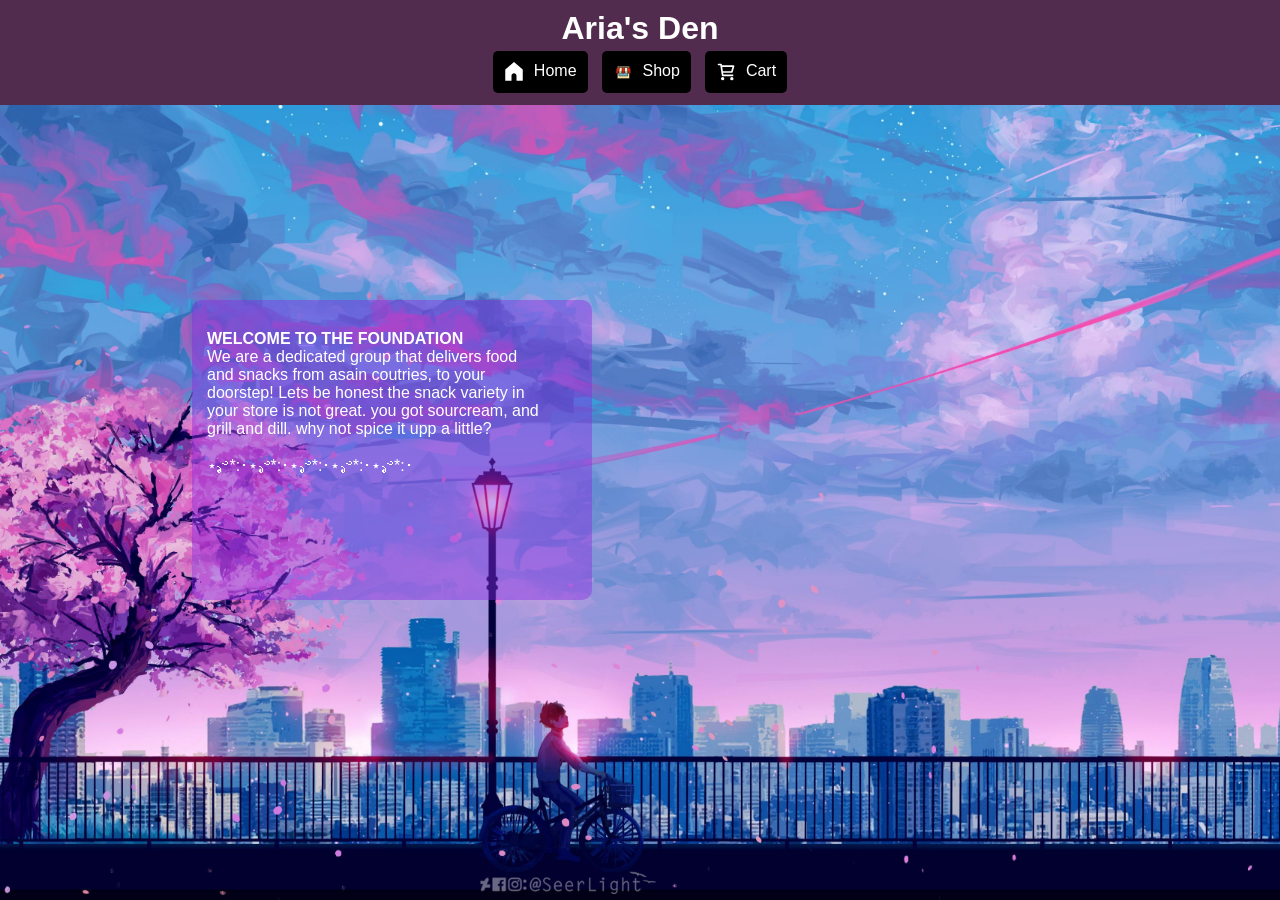
<file: index.html>
<html>
    <head>
        <link rel="stylesheet" href="style.css">
    </head>

    <body>
        <header>
            <div class = "title-header">
                <h1>Aria's Den</h1>
                <div class = "nav-container-outer">
                    <div>
                        <div id = "Home" onclick="location.href = 'index.html'">
                            Home
                        </div>
                        <div Id = "Shop" onclick="location.href = 'shop.html'">
                            Shop
                        </div>
                        <div id = "Cart">
                            Cart
                        </div>
                    </div>
                  
                </div>
            </div>
        </header>

        <section>
            <div class = "home-page-section-1">
                <div style ="color: aliceblue;" class = "home-page-section-1-inner">
                    <div class = "home-page-box">
                        <div class = "home-page-box-text">
                            <div>
                                WELCOME TO THE FOUNDATION
                            </div>
                            <div class="home-page-box-description">
                               We are a dedicated group that delivers food and snacks from asain coutries, to your doorstep!
                               Lets be honest the snack variety in your store is not great. you got sourcream, and grill and dill.
                               why not spice it upp a little? 
                              <br><br>
                               ⋆.ೃ࿔*:･⋆.ೃ࿔*:･⋆.ೃ࿔*:･⋆.ೃ࿔*:･⋆.ೃ࿔*:･
                            </div>
                        </div>
                    </div>
                </div>
            </div>
        </section>
    </body>
</html>
</file>
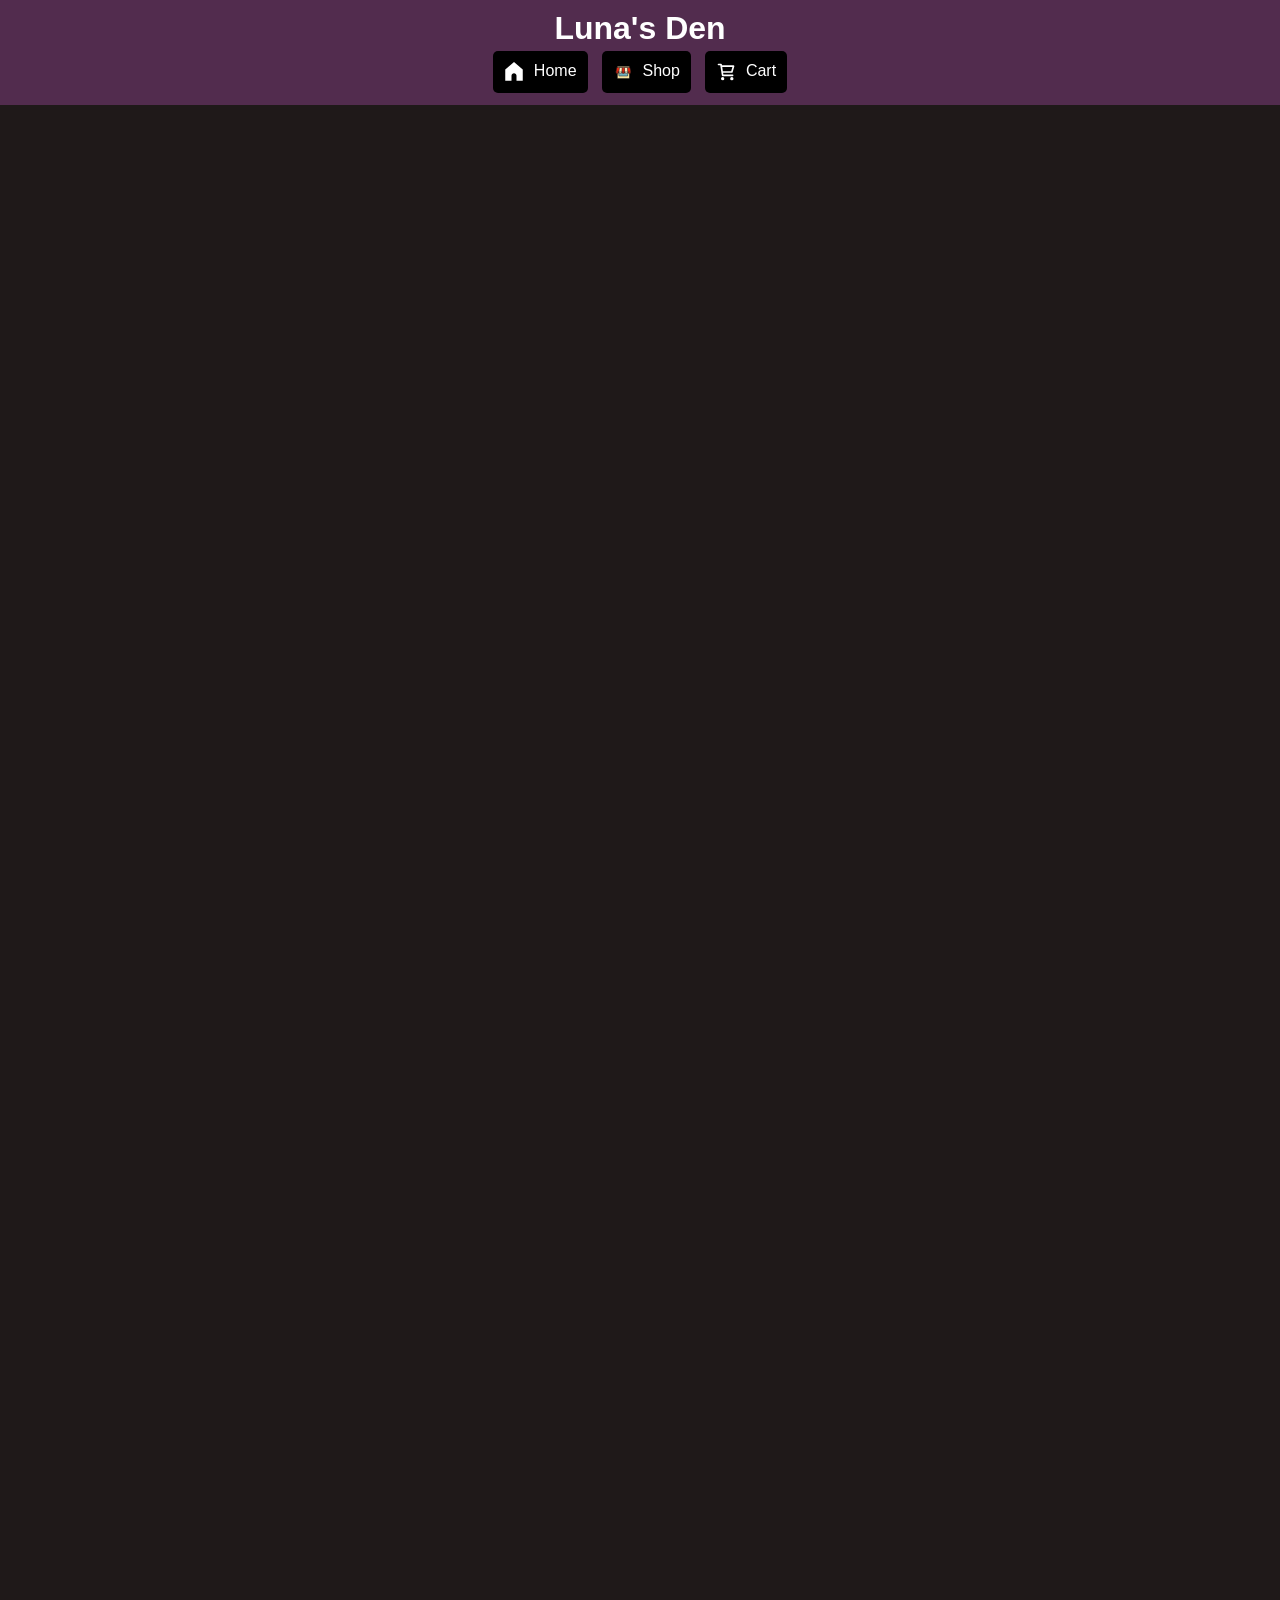
<file: adminPage.html>
<html>
    <head>
        <link rel="stylesheet" href="style.css">
        <meta name="viewport" content="width=device-width, initial-scale=1">
    </head>

    <body>
        <header>
            <div class = "title-header">
                <h1>Luna's Den</h1>
                <div class = "nav-container-outer">
                    <div>
                        <div id = "Home" onclick="location.href = 'index.html'">
                            Home
                        </div>
                        <div Id = "Shop" onclick="location.href = 'shop.html'">
                            Shop
                        </div>
                        <div id = "Cart" onclick="location.href = 'cart.html'">
                            Cart
                        </div>
                    </div>
                </div>
            </div>
        </header>
        <div class = "login-box-outer">
        </div>

        <div class = "list-of-items-outer">
            <div class = "list-of-items-inner-container">
                
            </div>
            

            <div class = "add-button" onclick = "openAddModal()">
                <div class = "add-button-icon">
                    <img src = "assets/plus.svg" alt = "plus-icon">
                </div>
            </div>
        </div>


        <div id = "add-modal" class="configure-modal">
            <div class = "product-modal-close">
                <div class = "product-modal-close-icon" onclick="closeModal('add-modal')">   
            </div> 

                <div class="product-input-boxes">
                    <div>Product Name</div>
                    <div class="product-text-feild">
                        <input type="text" value="" id="product-name-add">
                    </div>
                    <div>Price</div>
                    <div class="product-text-feild">
                        <input type="text" value="" id="product-price-add">
                    </div>
                    <div>MerchType</div>
                    <div class = "select-container">
                        <div class="product-select" onclick ="toggleProductSelect()" id="product-select-add">Select MerchType</div>
                        <div class = "options" id = "options-add">
                        </div>
                    </div>
                   

                

                    <div>Stock</div>
                    <div class="product-text-feild stock">
                        <input type="text" value="" maxlength="4" id="product-stock-add">
                    </div>



                    <div>Description</div>
                    <div class="product-text-feild">
                        <textarea name="message" rows="15" cols="40" class ="product-description-add" id = "product-description-add"></textarea>
                    </div>

                    <div>Upload Image</div>
                    <div class="product-text-feild">
                        <input type="file" name="filename" style="text-align: right;" id="product-image-add">
                    </div>
                    
                    
                    <div class = "button-container" style="margin-bottom: 50px;" onclick = "addProduct()">
                        <div class = "add-to-cart-container">
                            <div class="add-to-cart" style="margin-left: 0;">
                                Add Product
                            </div>
                        </div>
                    </div>
    
                 
                
                </div>
            </div>
        </div>

        <div id = "edit-modal" class="configure-modal">
            <div class = "product-modal-close">
                <div class = "product-modal-close-icon" onclick="closeModal('edit-modal')">   
                </div> 
            </div>

            <div class="product-input-boxes">
                <div>Product Name</div>
                <div class="product-text-feild">
                    <input type="text" value="" id="product-title-edit">
                </div>
                <div>Price</div>
                <div class="product-text-feild">
                    <input type="text" value="" id="product-price-edit">
                </div>
                <div>MerchType</div>
                <div class = "select-container">
                    <div class="product-select" onclick ="toggleProductSelectEdit()" id="product-select-edit">Select MerchType</div>
                    <div class = "options" id = "options-edit">
                    </div>
                </div>
               
                <div>Stock</div>
                <div class="product-text-feild stock">
                    <input type="text" value="" maxlength="4" id="product-stock-edit">
                </div>
                
                <div>Descriptin</div>
                <div class="product-text-feild">
                    <textarea name="message" rows="15" cols="40" class ="product-description-add" id="product-description-edit"></textarea>
                </div>


                <div>Upload Image</div>
                <div class="product-text-feild">
                    <input type="file" id="product-image-edit" name="filename" style="text-align: right;">
                </div>

                <div class = "button-container" style="margin-bottom: 50px;">
                    <div class = "add-to-cart-container">
                        <div class="add-to-cart" style="margin-left: 0;" onclick="editProduct()">
                            Edit Product
                        </div>
                    </div>
                </div>
            
            </div>
        </div>


    

        <div id = "product-view-modal">
            <div class = "product-modal-close">
                <div class = "product-modal-close-icon" onclick="closeModal('product-view-modal')">   
                </div> 
            </div>
            <div class = "product-title">
                A Shampoo bar
            </div>
            <div class = "product-view-info">
                <div class = "image-container"></div>
                <div class = "product-description">
                    <div class = "price">
                        500$
                    </div>
                    <div class = "description-text">
                        Lorem Ipsum is simply dummy text of the printing and typesetting industry. Lorem Ipsum has been the industry's standard dummy text ever since the 1500s, when an unknown printer took a galley of type and scrambled it to make a type specimen book. It has survived not only five centuries, but also the leap into electronic typesetting, remaining essentially unchanged. It was popularised in the 1960s with the release of Letraset sheets containing Lorem Ipsum passages, and more recently with desktop publishing software like Aldus PageMaker including versions of Lorem Ipsum.
                    </div>
                </div>
            </div>
            <div class = "button-container">
                <div class = "add-to-cart-container">
                    <div class="add-to-cart">
                        Cart
                    </div>
                </div>
            </div>
            <div class="merch-type-product-text">
                Hello
            </div>
      
        </div>


    </body>
    <script src="admin.js"></script>
</html>
</file>
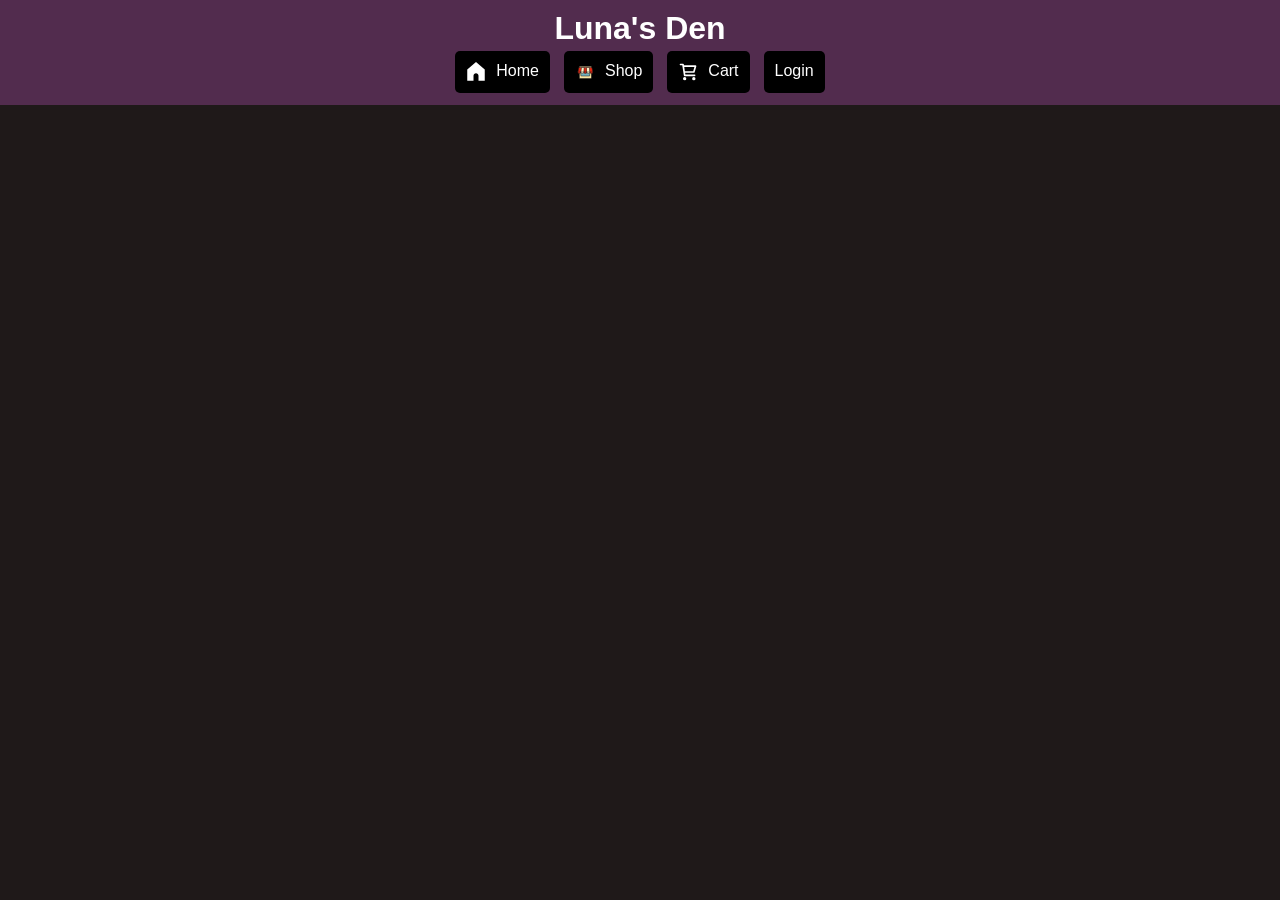
<file: cartPage.html>
<html>
    <head>
        <link rel="stylesheet" href="style.css">
    </head>

    <body>
        <header>
            <div class = "title-header">
                <h1>Luna's Den</h1>
                <div class = "nav-container-outer">
                    <div>
                        <div id = "Home" onclick="location.href = 'index.html'">
                            Home
                        </div>
                        <div Id = "Shop" onclick="location.href = 'shop.html'">
                            Shop
                        </div>
                        <div id = "Cart">
                            Cart
                        </div>
                        <div id = "login" onclick="toggleLoginModal()">
                            Login
                        </div>
                    </div>
                </div>
            </div>
        </header>

        <div class="is-empty-text" style="visibility: hidden">
            ･⋆.ೃ࿔ Cart Is empty ⋆.ೃ࿔*
        </div>

        <div class = "login-box-outer" id = "login-box-outer">
        </div>

        <div class = "login-box-outer" id = "purchase-modal">
            <div class = "login-box">
                <div class="login-box-text">
                    <div class="login-box-username-text">
                        Enter Address:
                    </div>
                    <input type="text" id="address" class="username">
                    <div class="login-box-username-text">
                        Enter the Port Number:
                    </div>
                    <input type="text" id="port" class="username">
                    <div>
                        <input type = "button" value="Confirm purchase" onclick="checkout()">
                    </div>
                </div>
            </div>
        </div>

        <div class = "list-of-items-outer" style="height: 60%; overflow-y: auto;">  
            <div class = "list-of-items-inner-container">
                
            </div>
        </div>

        <div class = "purchase-button-container" onclick="toggleCheckoutModal()">
            Proceed To Checkout
        </div>


        <div id = "product-view-modal">
            <div class = "product-modal-close">
                <div class = "product-modal-close-icon" onclick="closeModal('product-view-modal')">   
                </div> 
            </div>
            <div class = "product-title">
                A Shampoo bar
            </div>
            <div class = "product-view-info">
                <div class = "image-container"></div>
                <div class = "product-description">
                    <div class = "price">
                        500$
                    </div>
                    <div class = "description-text">
                        Lorem Ipsum is simply dummy text of the printing and typesetting industry. Lorem Ipsum has been the industry's standard dummy text ever since the 1500s, when an unknown printer took a galley of type and scrambled it to make a type specimen book. It has survived not only five centuries, but also the leap into electronic typesetting, remaining essentially unchanged. It was popularised in the 1960s with the release of Letraset sheets containing Lorem Ipsum passages, and more recently with desktop publishing software like Aldus PageMaker including versions of Lorem Ipsum.
                    </div>
                </div>
            </div>
            <div class="merch-type-product-text">
                Hello
            </div>
      
        </div>

    </body>
    <script src="cartPage.js"></script>
</html>
</file>
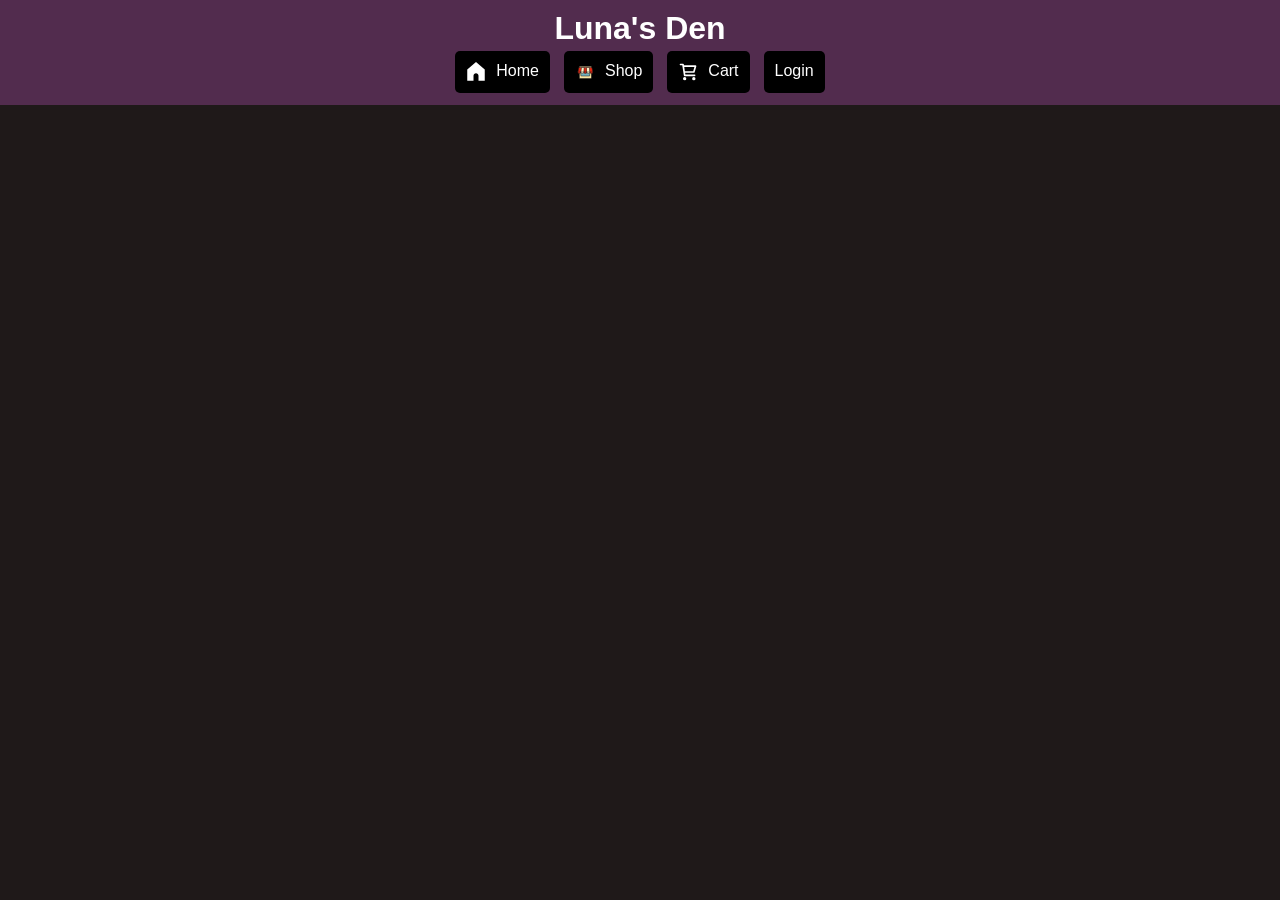
<file: shop.html>
<html>
    <head>
        <link rel="stylesheet" href="style.css">
    </head>

    <body>
        <header>
            <div class = "title-header">
                <h1>Luna's Den</h1>
                <div class = "nav-container-outer">
                    <div>
                        <div id = "Home" onclick="location.href = 'index.html'">
                            Home
                        </div>
                        <div Id = "Shop" onclick="location.href = 'shop.html'">
                            Shop
                        </div>
                        <div id = "Cart" onclick="location.href = 'cartPage.html'">
                            Cart
                        </div>
                        <div id = "login" onclick="toggleLoginModal()">
                            Login
                        </div>
                    </div>
                </div>
            </div>
        </header>

        <div class = "login-box-outer" style="visibility: hidden;">
        </div>



        <div class = "shop-container">
            <div class = "products-outer">
               
    
                    <div class = "products-inner">
                        
                    </div>
                    <div class = "is-empty-text" style="visibility: hidden;">  ⋆.ೃ࿔*:･⋆.ೃ࿔  Products Are Coming Soon!!! ⋆.ೃ࿔*:･⋆.ೃ࿔</div>
                   
            </div>
        </div>

        <div id = "product-view-modal">
            <div class = "product-modal-close">
                <div class = "product-modal-close-icon" onclick="closeModal('product-view-modal')">   
                </div> 
            </div>
            <div class = "product-title">
                A Shampoo bar
            </div>
            <div class = "product-view-info">
                <div class = "image-container"></div>
                <div class = "product-description">
                    <div class = "price">
                        500$
                    </div>
                    <div class = "description-text">
                        Lorem Ipsum is simply dummy text of the printing and typesetting industry. Lorem Ipsum has been the industry's standard dummy text ever since the 1500s, when an unknown printer took a galley of type and scrambled it to make a type specimen book. It has survived not only five centuries, but also the leap into electronic typesetting, remaining essentially unchanged. It was popularised in the 1960s with the release of Letraset sheets containing Lorem Ipsum passages, and more recently with desktop publishing software like Aldus PageMaker including versions of Lorem Ipsum.
                    </div>
                </div>
            </div>
            <div class = "button-container">
                <div class = "add-to-cart-container" onclick="">
                    <div class="add-to-cart">
                        Cart
                    </div>
                </div>
            </div>
            <div class="merch-type-product-text">
                Hello
            </div>
        </div>


    
        
    </body>

    <script src="shop.js"></script>
</html>
</file>
<file: style.css>
*{
    margin:0;
    padding:0;
}


:root {
    --nav-content-width: 20px; /* global scope */
    --regular-font: 'Lucida Sans', 'Lucida Sans Regular', 'Lucida Grande', 'Lucida Sans Unicode', Geneva, Verdana, sans-serif;
    --box-color: rgb(82, 44, 78);
    --box-color-secondary: rgb(92, 34, 93);
    --default-border-radius: 5px;
    --background-color: rgb(31, 25, 25);
    --option-selected: rgb(53, 49, 49);
}

body{
    background-color: var(--background-color);
    padding: 0;
    margin: 0;
}

.title-header{
    position: fixed;
    text-align: center;
    font-family: var(--regular-font);
    color:white;
    padding-top: 10px;
    background-color: var(--box-color);
    z-index: 1000;
    width: 100%
}

.nav-container-outer div{
    display: flex;
    justify-content: center;
    margin: 2px;
}


.nav-container-outer div{
    display: flex;
    flex-direction: row;
    gap: 10px;
}


.nav-container-outer div div{
    background-color: black;
    border-radius: var(--default-border-radius);
    padding: 10px;
    margin-bottom: 10px;
    cursor: pointer;
    border: 1px double rgba(255, 255, 255, 0);
}

.nav-container-outer div div:hover{
    border: 1px double white;
}

.nav-container-outer div #Home::before{
    content: url("assets/home.svg");
    width: var(--nav-content-width);
}

.nav-container-outer div #Shop::before{
    content: url("assets/shop.svg");
    width: var(--nav-content-width);
}

.nav-container-outer div #Cart::before{
    content: url("assets/cart.svg");
    width: var(--nav-content-width);
}


.home-page-section-1{
    font-family: var(--regular-font);
    color: white;
    display: flex;
    flex-direction: row;
    justify-content: center;
    height: 100%;
    background-image: url(assets/pretty2.jpg);
    background-repeat: no-repeat;
    background-size: cover;
}



.home-page-section-1 .home-page-section-1-inner{
    display: flex;
    flex-direction: column;
    justify-content: center;
    height: 100%;
    width: 70%;
}

.home-page-box{
    width: 400px !important;
    height: 300px !important;
    background-color: #892be26e;
    border-radius: 10px;
    font-weight: bold;
    display: flex;
    flex-direction: column;
    justify-content: center;
}


.home-page-box .home-page-box-text{
    display: flex;
    flex-direction: column;
    height: 80%;
    width: 100%;
    color: rgb(255, 255, 255);
}

.home-page-box .home-page-box-text div{
    margin-left: 15px;
}

.home-page-box .home-page-box-text .home-page-box-description
{
    font-weight:lighter;
    width: 340px;
}

.shop-container
{
    position: relative;
    width: 100%;
    height: 100%;
    display: flex;
    flex-direction: column-reverse;
}

#product-modal{
    position: absolute;
    width:600px;
    height: 450px;
    z-index: 10000;
    background-color: aqua;
    border-radius: 4px;
    top: 50%;
    left: 50%;
    transform: translate(-50%, -50%);
    opacity: 0;
    visibility:hidden;
    transition: 100ms;
}

.product-modal-close{
    text-align: right;
}

.product-modal-close-icon{
    position: sticky;
    top: 10px;
    display: inline-block;
    margin: 10px;
    width: 40px;
    height: 40px;
    background-color: rgb(0, 0, 0);
    cursor: pointer;
    border-radius: 4px;
    border: 1px double rgba(255, 255, 255, 0);
    content: url("assets/cross.svg");
}

.product-modal-close-icon:hover{
    border: 1px double rgb(255, 255, 255);
}

.products-outer{
    z-index: 100;
    width: 100%;
    height: 75%;
    text-align: center;
    position: relative;
}

.products-inner{
    display: inline-grid;
    grid-template-columns: 300px 300px 300px;
    gap: 25px;
    height: auto;
}

.is-empty-text{
    position: fixed;
    font-size: x-large;
    font-family: var(--regular-font);
    font-weight: bolder;
    color: white;
    left: 50%;
    top: 50%;
    transform: translateX(-50%);
}





/*#2b64af6e*/
.product-item{
    height: 300px;
    border: 3px double;
    font-family: var(--regular-font);
    color:white;
    cursor: pointer;
    transition: 300ms;
    background-image: url("assets/pretty2.jpg");
    background-size: cover;
    position: relative;
}
.product-item:hover{
    box-shadow: inset 0 0 0 1000px rgba(16, 15, 14, 0.153);
}



.product-item-title{
    font-weight: bolder;
    text-align: left;
    padding-top: 15px;
    padding-left: 10px;
    z-index: 10;
}

.login-box-outer{
    position: fixed;
    top: 50%;
    left: 50%;
    transform: translate(-50%, -50%);
    z-index: 1000;
    transition: 100ms;
    visibility: hidden;
}


.login-box{
    width: 400px !important;
    height: 400px !important;
    background-color: var(--box-color);
    border-radius: 10px;
    font-weight: bold;
    display: flex;
    flex-direction: column;
    position: relative;
}

.login-box-text{
    text-align: center;
    position: absolute;
    top: 50%;
    left: 50%;
    transform: translate(-50%, -50%);

}

.login-box-text div{
    margin: 15px;
}


.login-box-text input{
    font-family: var(--regular-font);
    font-weight: lighter;
    color: white;
    padding-left: 10px;
}

.login-box-text input[type="button"]{
    font-family: var(--regular-font);
    font-weight: lighter;
    color: white;
    padding: 10px 30px 10px 30px;
    background-color: black;
    text-align: center;
    border-radius: var(--default-border-radius);
    border: 1px double rgba(255, 255, 255, 0);
    cursor: pointer;
}

.login-box-text input[type="button"]:hover{
    border: 1px double white;
}

.login-box-username-text{
    font-family: var(--regular-font);
    font-weight: lighter;
    color: white;
}

.username{
    width: 250px;
    height: 40px;
    border-radius: var(--default-border-radius);
    background-color: black;
}

.list-of-items-outer{
    width: 100%;
    z-index: 100;
    position: absolute;
    top: 150px;
    height: 3000px;
    display: block;
    text-align: center;
}

.list-of-items-inner-container{
    position: absolute;
    height: 100%;
    width: 100%;
}

.list-of-items-inner{
    display: inline-flex;
    flex-direction: row;
    width: 80%;
    height: 80px;
    gap: 100px;
}

.list-of-items-inner > div{
    display: inline-flex;
    flex-direction: column;
    justify-content: center;
    height: 100%;
    font-family: var(--regular-font);
    font-weight: 500;
}
.item-text-holder-inner{
    width: 100px;
    overflow:hidden; 
    white-space:nowrap; 
    text-overflow: ellipsis
}
.item-button{
    background-color: black;
    border-radius: var(--default-border-radius);
    padding: 10px;
    margin-bottom: 10px;
    cursor: pointer;
    color: white;
}

.item-button:hover{
    background-color: var(--box-color);
}


.list-of-items-inner:nth-child(2n + 1){
    background-color: rgb(240, 240, 240);
}
.list-of-items-inner:nth-child(2n){
    background-color: rgba(208, 207, 209, 0.959);
}

.add-button{
    width: 90px;
    height: 90px;
    background-color: black;
    border-radius: var(--default-border-radius);
    color: white;
    display: flex;
    justify-content: center;
    position: fixed;
    margin: 80px;
    cursor: pointer;
    border: 1px double rgb(0, 0, 0);
    visibility: hidden;
}

.add-button-icon{
    display: flex;
    flex-direction: column;
    justify-content: center;
}

.add-button:hover{
    border: 1px double white;
}

.configure-modal{
    position: fixed;
    width: 600px;
    height: 450px;
    z-index: 10000;
    background-color: var(--box-color-secondary);
    border-radius: 4px;
    top: 50%;
    left: 50%;
    transform: translate(-50%, -50%);
    opacity: 0;
    visibility:hidden;
    transition: 100ms;
    overflow-y: scroll;
    scrollbar-color: black;
}


.product-input-boxes{
    display: flex;
    flex-direction: column;
    justify-content: center;
    font-family: var(--regular-font);
    font-weight: 500;
    color: white;
    align-items: center;
 
}

.product-text-feild {
    margin: 8px;
}

.product-text-feild input[type="text"]{
    color: white;
    padding: 10px 50px;
    border-radius: var(--default-border-radius);
    background-color: var(--background-color);
    font-family: var(--regular-font);
    font-size: 12px;
}

.product-description-add{
    resize: none;
    background-color: var(--background-color);
    border-radius: var(--default-border-radius);
    color: white;
    font-family: var(--regular-font);
    font-size: 12px;
    padding: 10px;
}



#product-view-modal{
    position: fixed;
    width:600px;
    height: 450px;
    z-index: 10000;
    background-color: var(--box-color-secondary);
    border-radius: 4px;
    top: 50%;
    left: 50%;
    transform: translate(-50%, -50%);
    opacity: 0;
    visibility:hidden;
    transition: 100ms;
    color: white
}

.product-view-info{
    display: flex;
    flex-direction: row;
    justify-content: center;
    width: 100%;
    height: auto;
    z-index: 100;
    gap: 5px;
}

.product-title{
    font-family: var(--regular-font);
    font-weight: 900;
    font-size: large;
    text-align: center;
    margin-bottom: 10px;
}

.product-title:before{
    content: "──୨ৎ── ";
}

.product-title:after{
    content: " ──୨ৎ──";
}

.price{
    font-size: large;
    font-weight: 900;
}

.image-container{
    width: 230px;
    height: 250px;
    background-size: cover;
    border-radius: 5px;
    object-fit: cover;
}

.select-container{
    background-color: var(--background-color);
    border: 1px solid light-dark(rgb(118, 118, 118), rgb(133, 133, 133));
    border-radius: var(--default-border-radius) var(--default-border-radius) 0 0;
    width: 200px;
    height: 50px;
    display: inline-flex;
    flex-direction: column;
    justify-content: center;
    position: relative;
    margin: 8px;

}

.product-select{
    font-family: var(--regular-font);
    overflow: hidden;
    cursor: pointer;
    text-align: center;
}


.options{
    position: absolute;
    background-color: var(--background-color);
    top: 45px;
    overflow-y: auto;
    scrollbar-color: light-dark(rgb(118, 118, 118), rgb(133, 133, 133)) var(--background-color);
    scrollbar-width: thin;
    visibility: hidden;
}
.option{
    text-align: center !important;
    font-size: small;
    padding: 10px 0;
    background-color: var(--background-color);
    width: 200px;
    cursor: pointer;
    
}

.option:hover{
    background-color: var(--option-selected);
}





.stock input{
    padding: 10px 10px !important;
    width: 70px;
    text-align: center;
}

.product-description{
    width: 300px;
    height: 250px;
    font-family: var(--regular-font);
    font-weight: 100;
    font-size: medium;
    overflow-y: hidden;
    margin-left: 10px;
}

.button-container{
    display: inline-block;
    margin-top: 8px;
}

.add-to-cart-container{
    height: 40px;
    display: inline-flex;
    flex-direction: column;
    justify-content: center;
    height: 40px;
}

.add-to-cart{
    display: inline-flex;
    flex-direction: row;
    justify-content: center;
    background-color: black;
    padding: 10px;
    border-radius: 5px;
    cursor: pointer;
    border: 1px double rgba(255, 255, 255, 0);
    font-family: var(--regular-font);
    font-weight: lighter;
    color: white;
    margin-left: 30px;
    padding-right: 20px;
    border: 1px double rgba(255, 255, 255, 0);
}

.add-to-cart:hover{
    border: 1px double rgb(255, 255, 255);
}

.add-to-cart:before{
    padding-left: 10px;
    padding-right: 5px;
    content: url("assets/plus-smaller.svg");;
}

.merch-type-product-text{
    float: right;
    margin-right: 100px;
    font-family: var(--regular-font);
}


.purchase-button-container{
    color: white;
    font-family: var(--regular-font);
    font-size: larger;
    position: absolute;
    bottom: 0;
    margin-bottom: 20px;
    display: inline-block;
    padding: 20px 25px;
    background-color: black;
    left: 50%;
    transform: translateX(-50%);
    transition: 100ms;
    visibility: hidden;
    border: 1px solid;
    border-radius: var(--default-border-radius);
    cursor: pointer;
    border: 1px double rgba(255, 255, 255, 0);
}

.purchase-button-container:hover{
    border: 1px double rgb(255, 255, 255);
}
</file>
